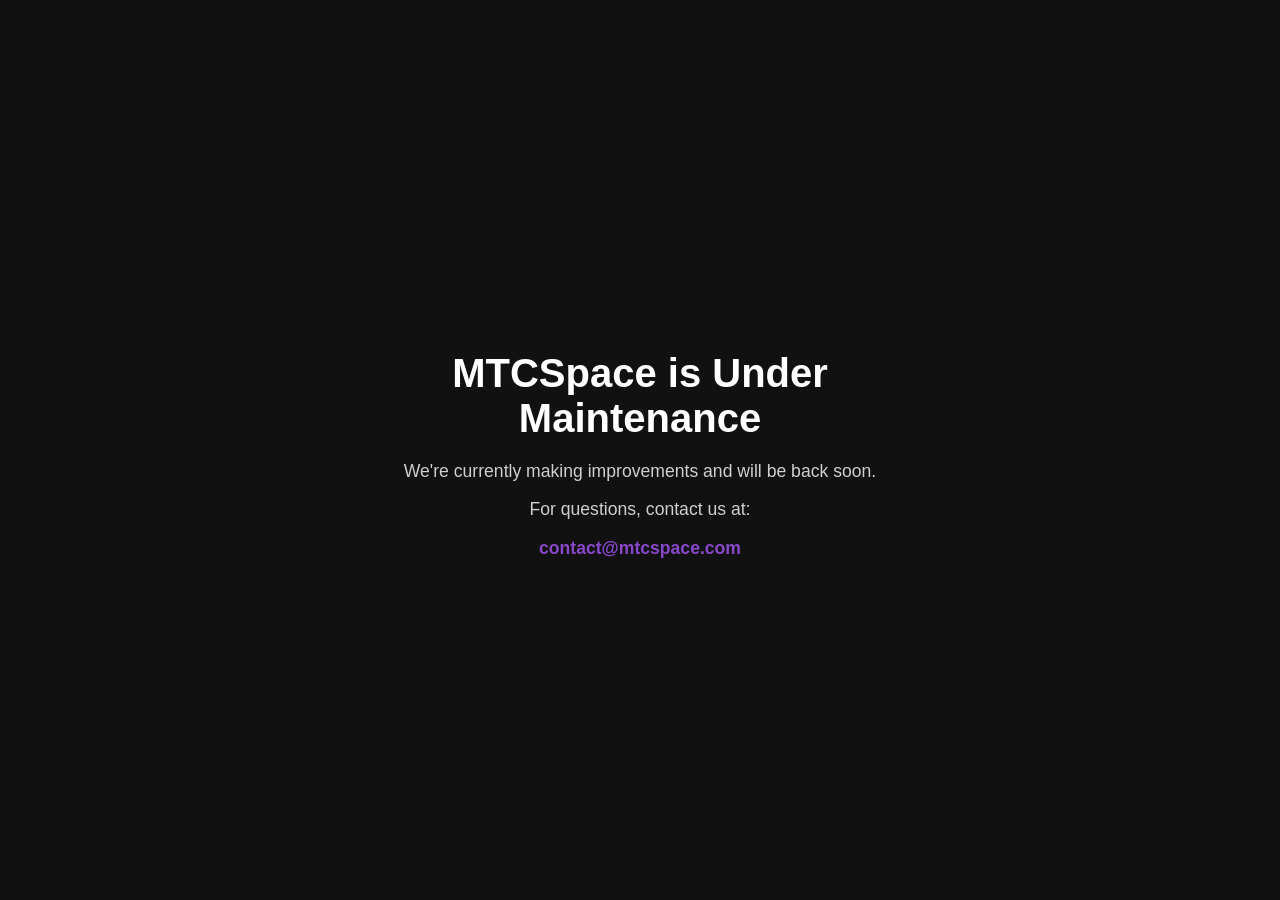
<file: index.html>
<!DOCTYPE html>
<html lang="en">
<head>
  <meta charset="UTF-8">
  <meta name="viewport" content="width=device-width, initial-scale=1.0">
  <title>MTCSpace - Maintenance</title>
  <style>
    body {
      margin: 0;
      font-family: Arial, sans-serif;
      background: #111;
      color: white;
      display: flex;
      justify-content: center;
      align-items: center;
      height: 100vh;
      text-align: center;
    }

    .box {
      max-width: 600px;
      padding: 40px;
    }

    h1 {
      font-size: 2.5rem;
      margin-bottom: 20px;
    }

    p {
      font-size: 1.1rem;
      opacity: 0.8;
    }

    a {
      color: #a855f7;
      text-decoration: none;
      font-weight: bold;
    }
  </style>
</head>
<body>
  <div class="box">
    <h1>MTCSpace is Under Maintenance</h1>
    <p>We're currently making improvements and will be back soon.</p>
    <p>For questions, contact us at:</p>
    <p><a href="mailto:contact@mtcspace.com">contact@mtcspace.com</a></p>
  </div>
</body>
</html>
</file>
